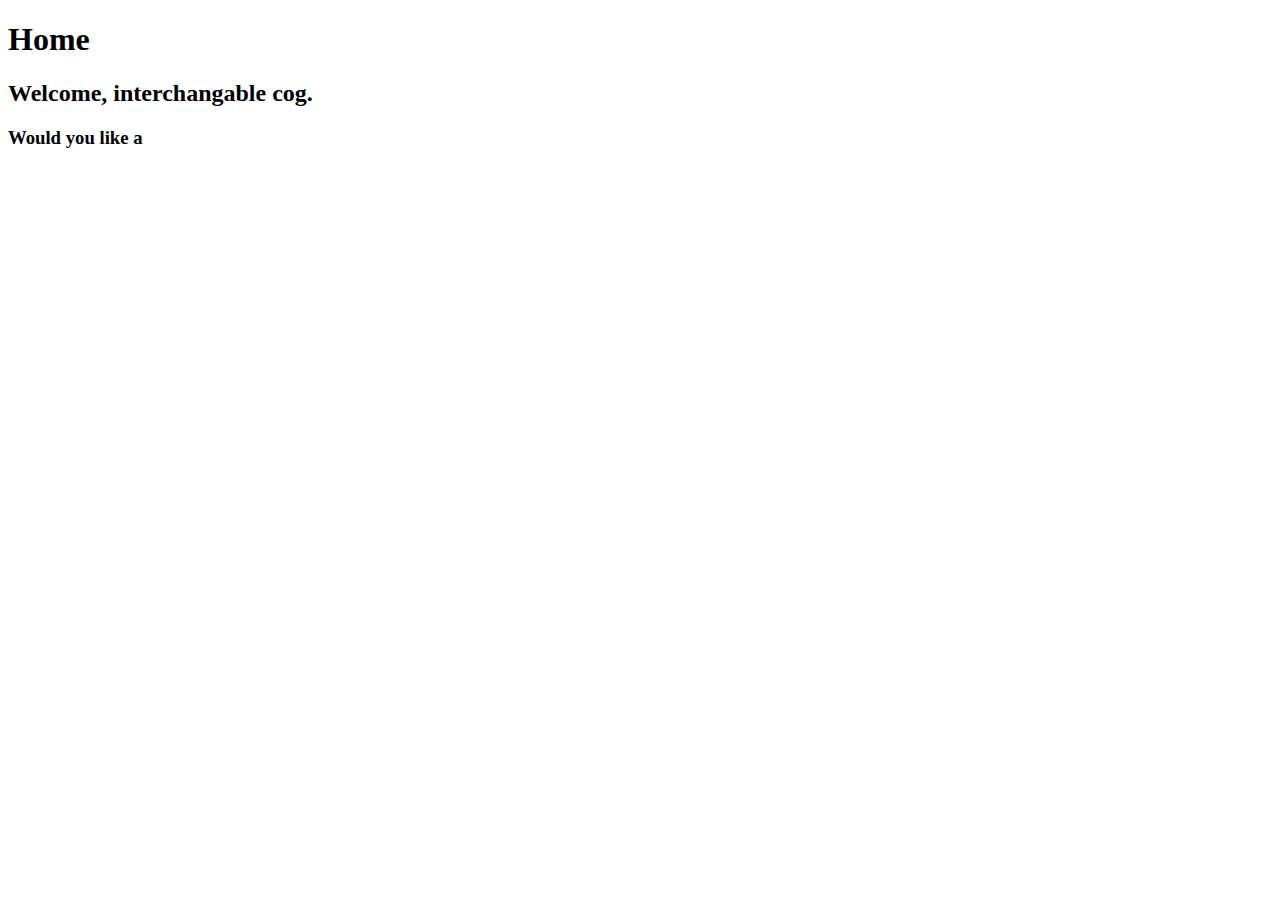
<file: src/main/resources/templates/home.html>
<!DOCTYPE html>
<html lang="en" xmlns:th="http://www.w3.org/1999/xhtml">
<head>
    <meta charset="UTF-8">
    <title>Home</title>
</head>
<body>
    <h1>Home</h1>
    <h2>Welcome,
        <span th:if="${username != null}" th:text="${username}"></span>
        <span th:unless="${username != null}">interchangable cog.</span>
    </h2>
    <h3>Would you like a <span th:text="${potato}"></span></h3>
</body>
</html>
</file>
